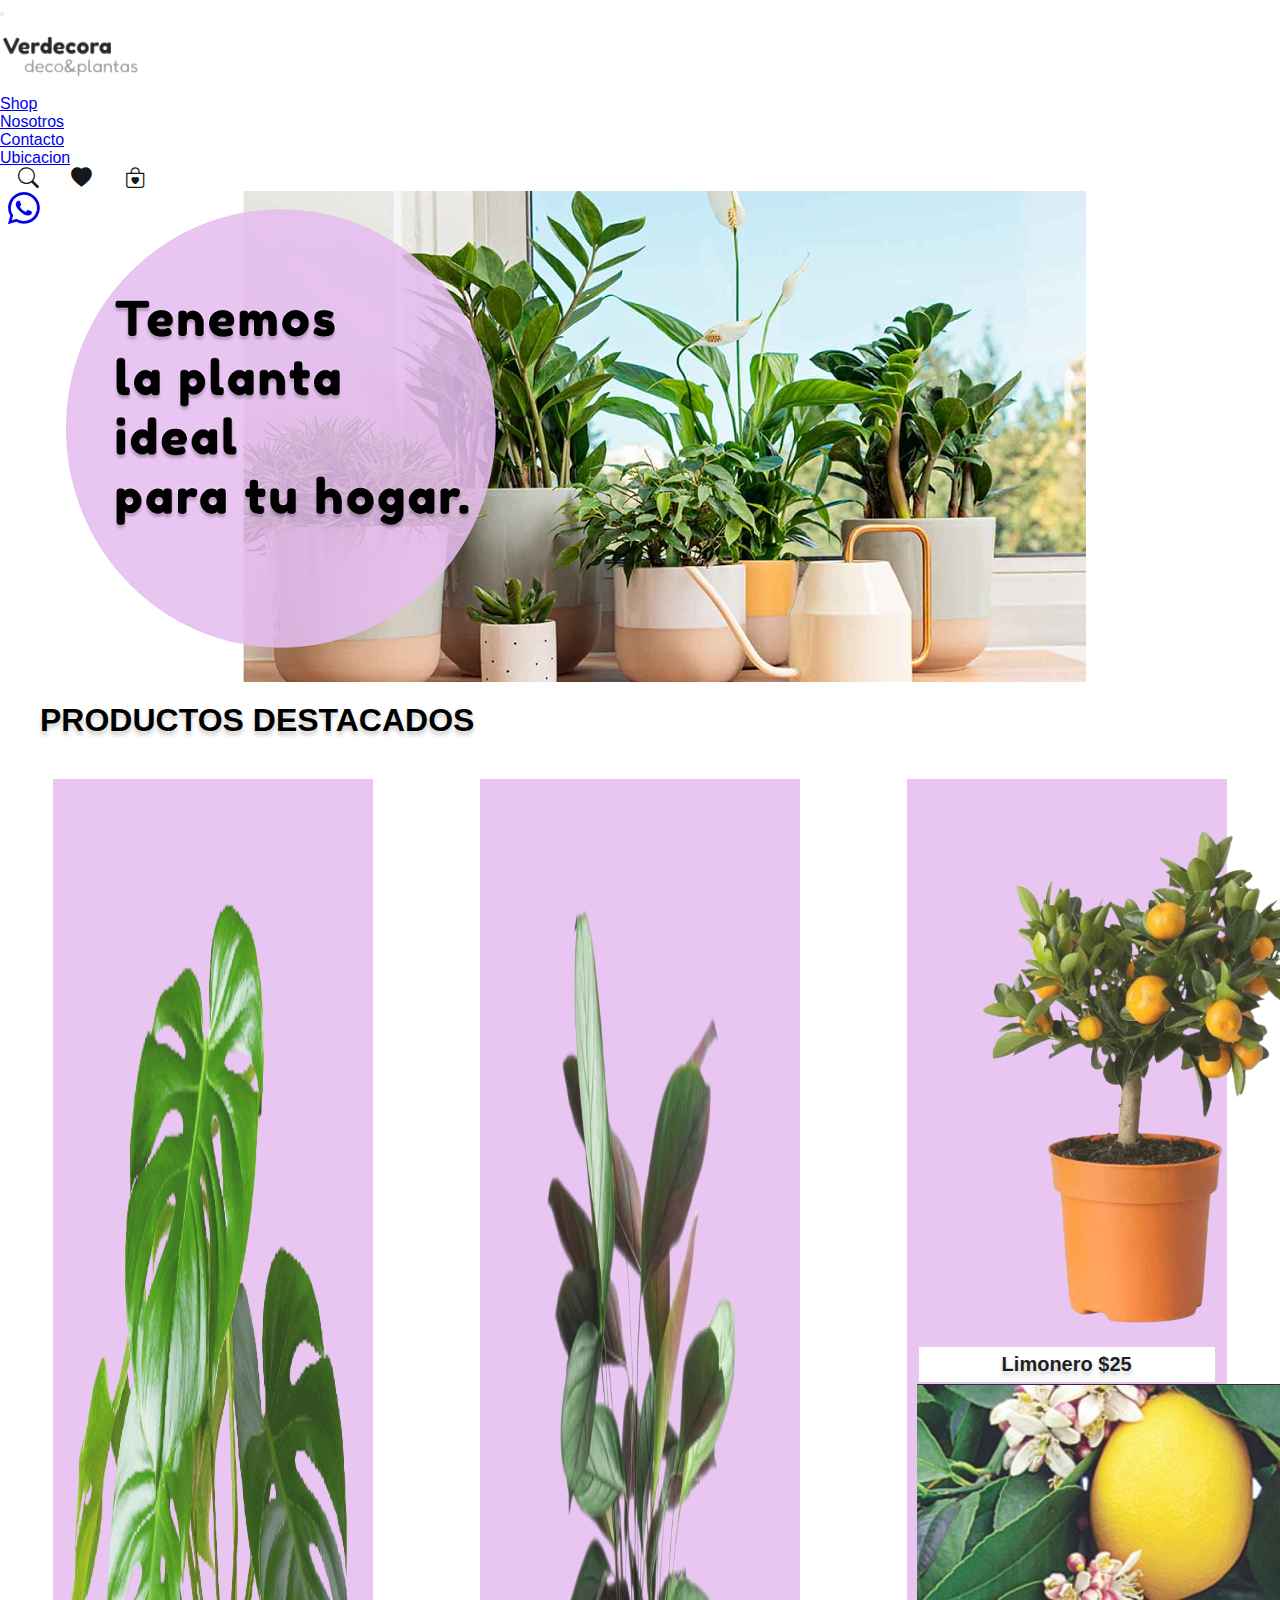
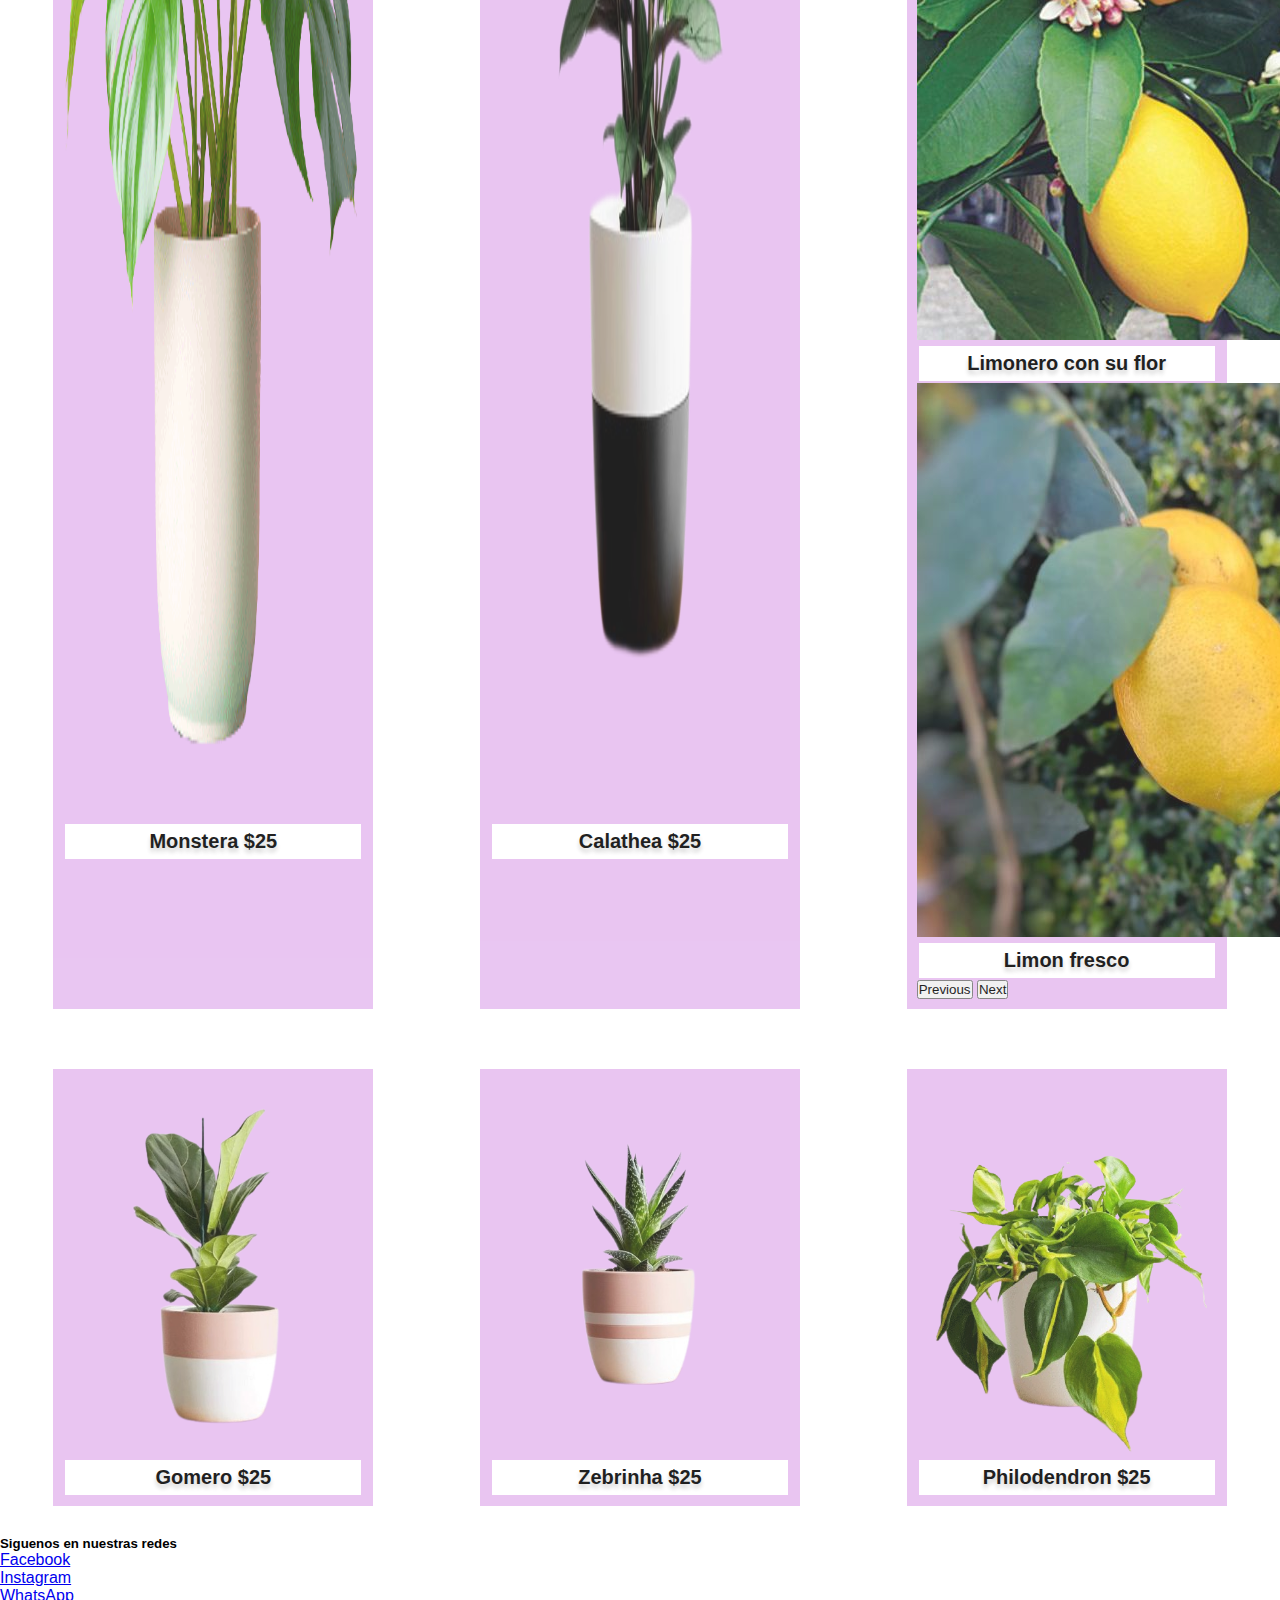
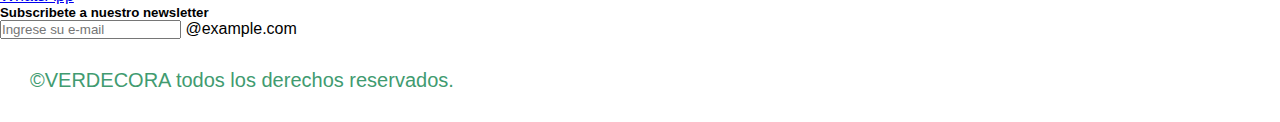
<file: pre-entrega2sanchez/index.html>
<!DOCTYPE html>
<html lang="es">

<head>
    <meta charset="UTF-8">
    <meta name="viewport" content="width=device-width, initial-scale=1.0">
    <title>Verdecora</title>

<!-- Bootstrap -->
<link href="https://cdn.jsdelivr.net/npm/bootstrap@5.3.2/dist/css/bootstrap.min.css" rel="stylesheet" integrity="sha384-T3c6CoIi6uLrA9TneNEoa7RxnatzjcDSCmG1MXxSR1GAsXEV/Dwwykc2MPK8M2HN" crossorigin="anonymous">
<!-- css -->
<link rel="stylesheet" href="./css/style.css"></head>
<!-- iconos -->
<link rel="stylesheet" href="https://cdn.jsdelivr.net/npm/bootstrap-icons@1.11.2/font/bootstrap-icons.min.css">

<body>
    <!-- barra de navegacion -->
    <header > 
    <nav class="navbar navbar-expand-md">
        <di class="container-fluid">
        <button class="navbar-toggler" type="button" data-bs-toggle="collapse" data-bs-target="#navbar-toggler" aria-controls="navbarTogglerDemo01" aria-expanded="false" aria-label="Toggle navigation">
            <span class="navbar-toggler-icon"></span>
        </button>
    <div class="collapse navbar-collapse" id="navbar-toggler">
        <a class="navbar-brand" href="#">
            <img class="logo" src="media/logo.png" width="140" alt="logo">
        </a>

        <ul class="navbar-nav d-flex justify-content-center align-items-left">
            <li class="nav-item">
                <a class="nav-link" href="#productos">Shop</a>
            </li>
            <li class="nav-item">
                <a class="nav-link" href="./pages/nosotros.html">Nosotros</a>
            </li>
            <li class="nav-item">
                <a class="nav-link" href="./pages/contacto.html">Contacto</a>
            </li>
            <li class="nav-item">
                <a class="nav-link" href="./pages/ubicacion.html">Ubicacion</a>
            </li>
        </ul>
    </div> 
    <!-- barra de iconos -->
    <div class="icons">
        <a href="#" class="bi bi-search"></a>
        <a href="#" class="bi bi-heart-fill"></a>
        <a href="#" class="bi bi-bag-heart"></a>
    </div>

    </nav>
  <!-- boton flotante -->
    <div class="btn-wsp">
        <a href="https://web.whatsapp.com"  target="_blank"  >
            <i class="bi bi-whatsapp"></i>
        </a>
    </div>
   
    
    </header>

<section>
        <div class="fondito">
        <img class="img-fluid" src="./media/tenemos-planta.png" class="rounded"  alt="fondo">
        </div> 
    </section>  
<section id="productos">
    <div class="prod-destacados">
        <h1>PRODUCTOS DESTACADOS</h1>
    </div>
</section>
    <main> 
            <div class="tarjeta">
                <img src="./media/Monstera.png" alt="monstera">
                <h3>Monstera $25</h3>
            </div>

            <div class="tarjeta">
                <img src="./media/calathea.png" alt="calathea">
                <h3>Calathea $25</h3>
            </div>
        <!-- carrousel-->
        <div class="tarjeta">
            <div id="carouselExample" class="carousel carousel-dark slide">
                <div class="carousel-inner">
                    <div class="carousel-item active">
                    <img src="./media/limonero-1.png" class="d-block w-100" alt="...">
                    <h3>Limonero $25</h3>
                    </div>
                    <div class="carousel-item">
                    <img src="./media/limonero-2.JPG" class="d-block w-100" alt="...">
                    <h3>Limonero con su flor</h3>
                    </div>
                    <div class="carousel-item">
                    <img src="./media/limonero-3.JPG" class="d-block w-100" alt="...">
                    <h3>Limon fresco</h3>
                    </div>
                </div>
                <button class="carousel-control-prev" type="button" data-bs-target="#carouselExample" data-bs-slide="prev">
                    <span class="carousel-control-prev-icon" aria-hidden="true"></span>
                    <span class="visually-hidden">Previous</span>
                </button>
                <button class="carousel-control-next" type="button" data-bs-target="#carouselExample" data-bs-slide="next">
                    <span class="carousel-control-next-icon" aria-hidden="true"></span>
                    <span class="visually-hidden">Next</span>
                </button>
            </div>
        </div>
            <div class="tarjeta">
                <img src="./media/gomero.png" alt="gomero">
                <h3>Gomero $25</h3>
            </div>

            <div class="tarjeta">
                <img src="./media/zebrinha.png" alt="cactus">
                <h3>Zebrinha $25</h3>
            </div>
        

        
            <div class="tarjeta">
                <img src="./media/Philodendron.png" alt="potus">
                <h3>Philodendron $25</h3>
            </div> 
           
    </main>

<!-- comienzo pie de pagina -->
<footer>
<div class="container p-2">
    <div class="row">
    
        <div class="col-lg-6 col-sm-6" >
            <div class="single-box">
                <h5>Siguenos en nuestras redes</h5>
                <div><a href="https://www.facebook.com" class="text-decoration-none text-dark bg-white" >Facebook</a></div>
                <div><a href="https://www.instagram.com" class="text-decoration-none text-dark bg-white">Instagram</a></div>
                <div><a href="https://web.whatsapp.com" class="text-decoration-none text-dark bg-white">WhatsApp</a></div>
            </div>
        </div>

        <div class="col-lg-6 col-sm-6 ">
            
            <div class="row justify-content-end">
                <h5>Subscribete a nuestro newsletter</h5>
                <div class="input-group mb-3">
                    <input type="text" class="form-control" placeholder="Ingrese su e-mail" aria-label="Recipient's username" aria-describedby="basic-addon2">
                    <span class="input-group-text" id="basic-addon2">@example.com</span>
                </div>
            </div>
        </div>
    </div>
</div>
<div class="container-fluid  text-center p-2">
    <p>&copy;VERDECORA todos los derechos reservados.</p>      
</div>
</footer>    

<script src="https://cdn.jsdelivr.net/npm/bootstrap@5.3.2/dist/js/bootstrap.bundle.min.js" integrity="sha384-C6RzsynM9kWDrMNeT87bh95OGNyZPhcTNXj1NW7RuBCsyN/o0jlpcV8Qyq46cDfL" crossorigin="anonymous"></script>

</body>

</html>
</file>
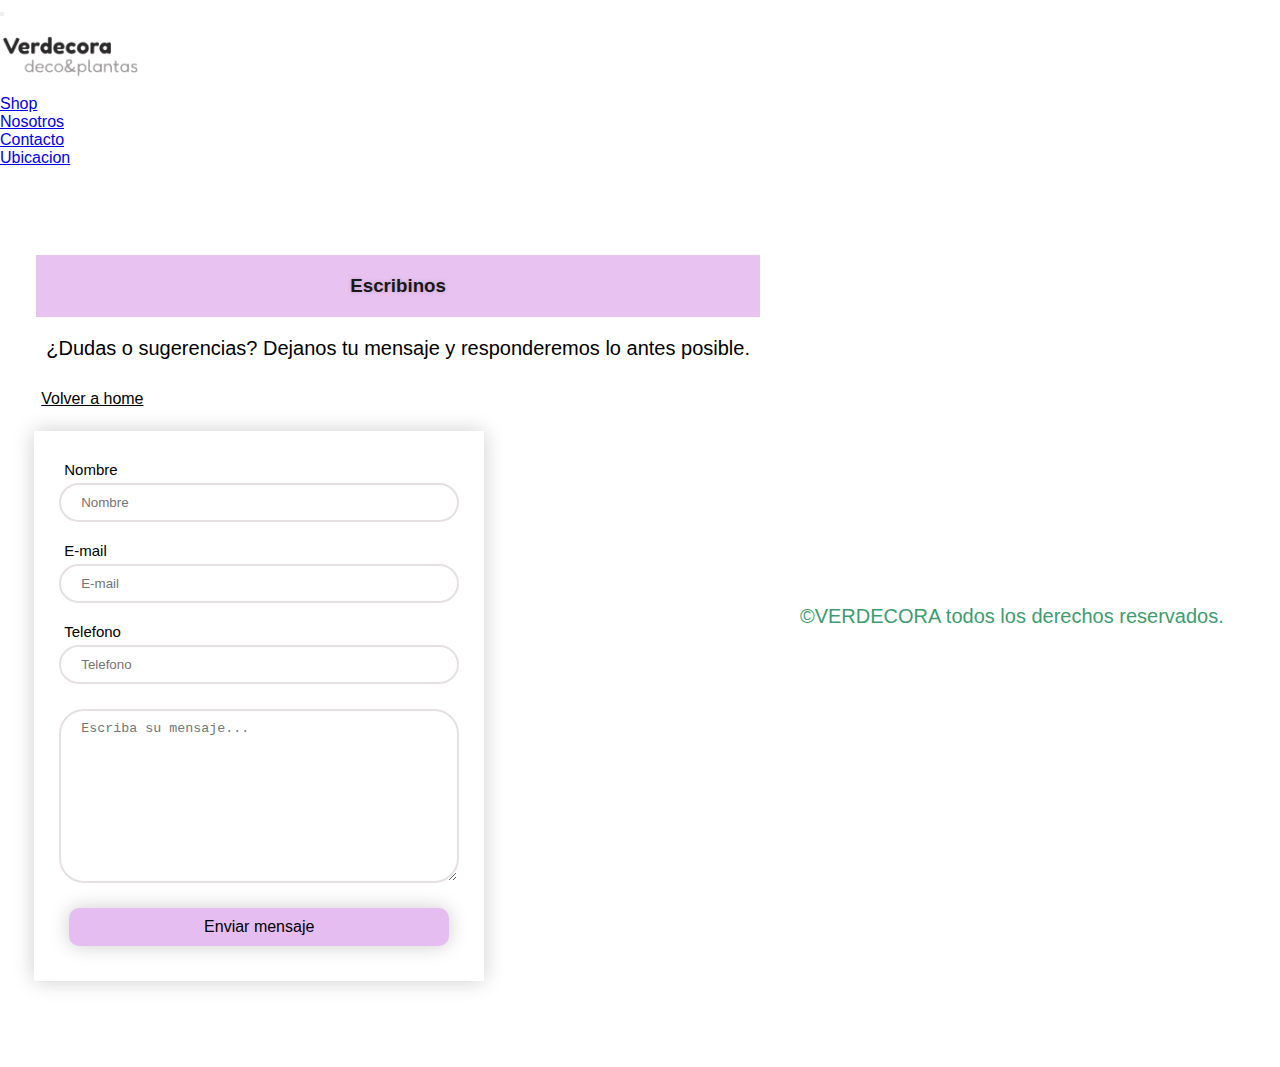
<file: pre-entrega2sanchez/pages/contacto.html>
<!DOCTYPE html>
<html lang="es">
<head>
    <meta charset="UTF-8">
    <meta name="viewport" content="width=device-width, initial-scale=1.0">
  
    <!-- Bootstrap -->
    <link href="https://cdn.jsdelivr.net/npm/bootstrap@5.3.2/dist/css/bootstrap.min.css" rel="stylesheet" integrity="sha384-T3c6CoIi6uLrA9TneNEoa7RxnatzjcDSCmG1MXxSR1GAsXEV/Dwwykc2MPK8M2HN" crossorigin="anonymous">
  <!-- css -->
  <link rel="stylesheet" href="../css/contacto.css">
    <title>Contacto</title>
</head>
<body>
    <header> 
        <nav class="navbar navbar-expand-md">
            <di class="container-fluid">
            <button class="navbar-toggler" type="button" data-bs-toggle="collapse" data-bs-target="#navbar-toggler" aria-controls="navbarTogglerDemo01" aria-expanded="false" aria-label="Toggle navigation">
                <span class="navbar-toggler-icon"></span>
            </button>
        <div class="collapse navbar-collapse" id="navbar-toggler">
            <a class="navbar-brand" href="#">
                <img class="logo" src="../media/logo.png" width="140" alt="logo">
            </a>
    
        <ul class="navbar-nav d-flex justify-content-center align-items-left">
                <li class="nav-item">
                    <a class="nav-link" href="../index.html">Shop</a>
                </li>
                <li class="nav-item">
                    <a class="nav-link" href="./pages/nosotros.html">Nosotros</a>
                </li>
                <li class="nav-item">
                    <a class="nav-link" href="./pages/contacto.html">Contacto</a>
                </li>
                <li class="nav-item">
                    <a class="nav-link" href="./pages/ubicacion.html">Ubicacion</a>
                </li>
        </ul>
    </header>
    <main>
        <section class="prod-destacados">
            <h3>Escribinos</h3>
            <p>¿Dudas o sugerencias?
                Dejanos tu mensaje y  responderemos lo antes posible.</p>
                <div >
                    <a class="casa" href="../index.html">Volver a home  </a>
                </div>
    <div class="input-group">
    <form>
        <label for="name">Nombre</label>
        <input type="text" name="name" id="name" placeholder="Nombre" >
        
        <label for="E-mail">E-mail</label>
        <input type="email" name="email" id="email" placeholder="E-mail" >
        
        <label for="number">Telefono</label>
        <input type="number" name="phone" id="phone" placeholder="Telefono" >

        <label for="mensaje"></label>
        <textarea name="message" id="message" placeholder="Escriba su mensaje..." cols="30" rows="10"></textarea>
        <input type="submit" value="Enviar mensaje" class="btn">
    
    </form>
 </div>

        </section>
<footer>

    <div class="container-fluid  text-center p-2">
        <p>&copy;VERDECORA todos los derechos reservados.</p>      
    </div>
    
    </footer> 


</main>
    


    <script src="https://cdn.jsdelivr.net/npm/bootstrap@5.3.2/dist/js/bootstrap.bundle.min.js" integrity="sha384-C6RzsynM9kWDrMNeT87bh95OGNyZPhcTNXj1NW7RuBCsyN/o0jlpcV8Qyq46cDfL" crossorigin="anonymous"></script>

</body>
</html>
</file>
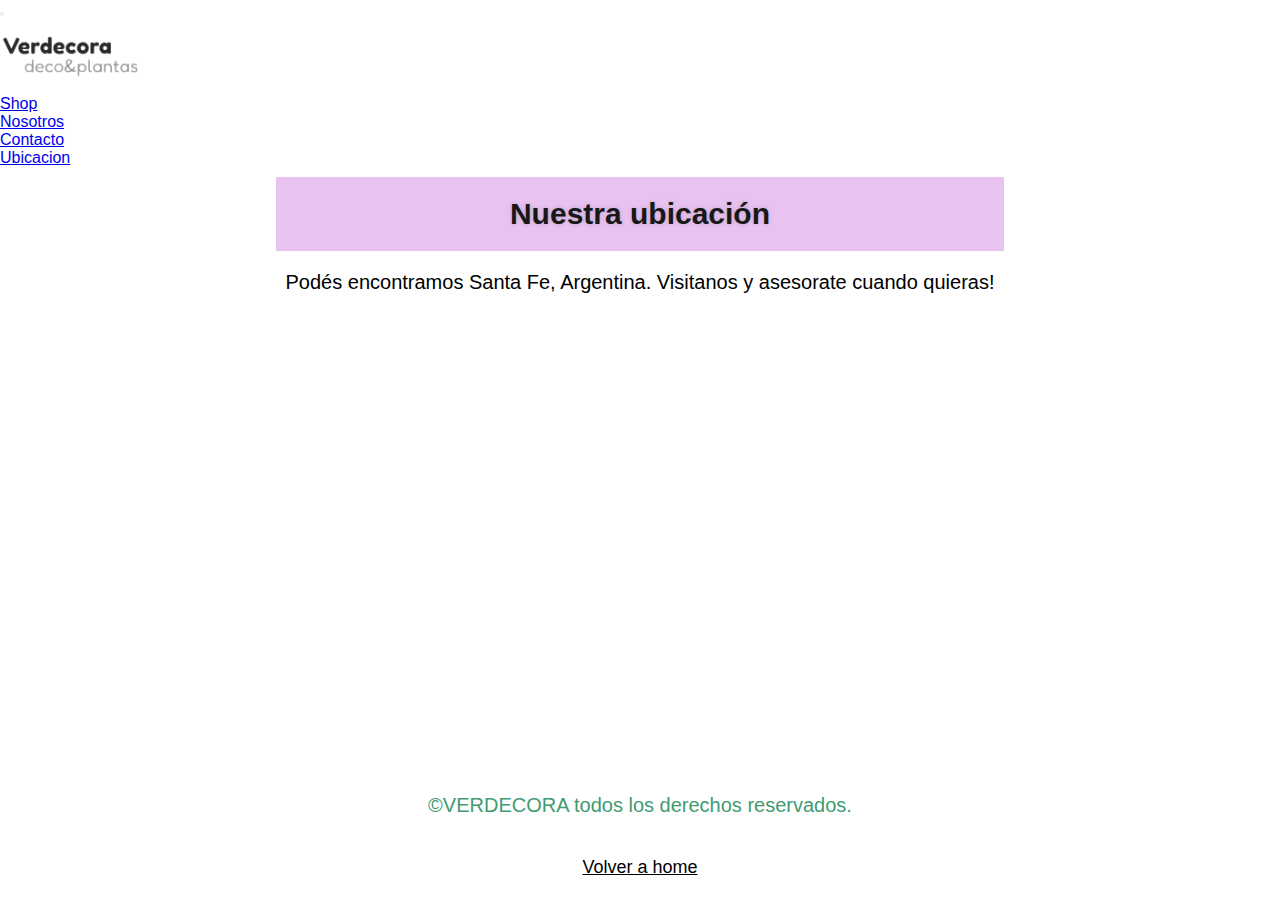
<file: pre-entrega2sanchez/pages/ubicacion.html>
<!DOCTYPE html>
<html lang="es">

<head>
    <meta charset="UTF-8">
    <meta name="viewport" content="width=device-width, initial-scale=1.0">
    <title>Ubicacion</title>

<!-- Bootstrap -->
<link href="https://cdn.jsdelivr.net/npm/bootstrap@5.3.2/dist/css/bootstrap.min.css" rel="stylesheet" integrity="sha384-T3c6CoIi6uLrA9TneNEoa7RxnatzjcDSCmG1MXxSR1GAsXEV/Dwwykc2MPK8M2HN" crossorigin="anonymous">
<!-- css -->
<link rel="stylesheet" href="../css/ubicacion.css">
</head>


  <body>
        <!-- barra de navegacion -->
        <header > 
        <nav class="navbar navbar-expand-md">
            <di class="container-fluid">
            <button class="navbar-toggler" type="button" data-bs-toggle="collapse" data-bs-target="#navbar-toggler" aria-controls="navbarTogglerDemo01" aria-expanded="false" aria-label="Toggle navigation">
                <span class="navbar-toggler-icon"></span>
            </button>
        <div class="collapse navbar-collapse" id="navbar-toggler">
            <a class="navbar-brand" href="#">
                <img class="logo" src="../media/logo.png" width="140" alt="logo">
            </a>
    
        <ul class="navbar-nav d-flex justify-content-center align-items-left">
                <li class="nav-item">
                    <a class="nav-link" href="../pages/shop.html">Shop</a>
                </li>
                <li class="nav-item">
                    <a class="nav-link" href="../pages/nosotros.html">Nosotros</a>
                </li>
                <li class="nav-item">
                    <a class="nav-link" href="../pages/contacto.html">Contacto</a>
                </li>
                <li class="nav-item">
                    <a class="nav-link" href="../pages/ubicacion.html">Ubicacion</a>
                </li>
        </ul>
        
        </div>
        </nav>
        </header>
        <main>
            <div>
                <h4>Nuestra ubicación </h4>
                <p>Podés encontramos Santa Fe, Argentina. Visitanos y asesorate cuando quieras! </p>
            </div>
             
    <div class="mapita">  
        <iframe src="https://www.google.com/maps/embed?pb=!1m14!1m8!1m3!1d27184.90233453931!2d-60.7161446!3d-31.603369!3m2!1i1024!2i768!4f13.1!3m3!1m2!1s0x95b5a9adc40888e1%3A0xdcf7761e8d02804a!2sSanta%20Fe%20de%20la%20Vera%20Cruz%2C%20Santa%20Fe!5e0!3m2!1ses-419!2sar!4v1701718861243!5m2!1ses-419!2sar" width="600" height="450" style="border:0;" allowfullscreen="" loading="lazy" referrerpolicy="no-referrer-when-downgrade"></iframe>
    </div>
</main>

<footer>

    <div class="container-fluid  text-center p-2">
        <p>&copy;VERDECORA todos los derechos reservados.</p>      
    </div>
   <div>
                <a class="casa" href="../index.html">Volver a home</a>
              
            </div>
        </footer>
    <script src="https://cdn.jsdelivr.net/npm/bootstrap@5.3.2/dist/js/bootstrap.bundle.min.js" integrity="sha384-C6RzsynM9kWDrMNeT87bh95OGNyZPhcTNXj1NW7RuBCsyN/o0jlpcV8Qyq46cDfL" crossorigin="anonymous"></script>

</body>
</html>
</file>
<file: pre-entrega2sanchez/css/style.css>
*{
    margin: 0;
    padding: 0;
    box-sizing: border-box;
}

body{ 
    background-color: white;
    font-family: Verdana, Geneva, Tahoma, sans-serif;
}

/*barra nav*/


body header nav div.barra {

text-decoration: none;
display: flex;
flex-wrap: wrap;
margin: 15px;
padding: 20px;
justify-content: left;
}




header p{
display: center;
background-color: #E6BDF0;
justify-content: center;
text-align: center;
padding: 10px;
}

/*iconos de barra*/
header .icons a{
    font-size: 1.3rem;
    color: rgba(0, 0, 0, 0.911);
    padding: 10px;
    margin-left: 0.5rem;
    justify-content: right;
    align-items: right;
    
}

header .icons a:hover{
color: #E6BDF0;
}

/*whatsapp fijo*/
.btn-wsp{ 
    display: flex;
    position: fixed;
    justify-content: center;
    align-items: center;
    font-size: 2rem;
    margin-left: 0.5rem;
}


.fondito{
    display: flex;
    justify-content: center;
    align-items: center;
    max-width: 90%;
    max-height: 90%;
}

/*productos destacados*/
.prod-destacados{
    display: flex;
        text-align: left;
        margin-left: 30px;
        margin-top: 10px;
        padding: 10px;
        text-shadow: 0px 4px 4px rgba(0, 0, 0, 0.2);

    }

/*Aplicamos estilos al main*/
h3{
    text-align: center;
    
}

main{
    display: flex;
    justify-content: space-around;
    flex-wrap: wrap;
}


/*Aplicamos estilos de ancho a las card*/

main > .tarjeta {
    width: 320px;
    margin: 30px;
    padding: 10px;
    background-color: #E6BDF0;
    opacity: 87%;
    transition: box-shadow 0.3s ease-in-out;
}
main > .tarjeta:hover {
    box-shadow: 0 6px 10px rgba(0, 0, 0, 0.349);
}
main > .tarjeta > img{
    width: 100%;
    height: 90%;

}
/*nombre de las plantas*/
main div h3{
    text-align: center;
    font-size: 20px;
    color: black;
    text-shadow: 0px 4px 4px rgba(0, 0, 0, 0.2);
    background-color: white;
    margin: 2px;
    padding: 6px;

}

/*pie de pagina*/
footer p {
    color: #419B70;
    font-size: 20px;
    text-align:left;
    margin: 10px;
    padding: 20px;
}

footer .redes{
    display: flex;
    justify-content: space-around;
    flex-direction: column;
    margin: 10px;
    padding: 10px;
}
footer .redes a{
    text-align: left;
    padding: 10px;
    font-family: Verdana, Geneva, Tahoma, sans-serif;
    text-decoration: none;

}


footer .copy{
    color: black ;
    font-family: Verdana, Geneva, Tahoma, sans-serif;
    margin: 10px;
    padding: 10px;

   
}
</file>
<file: pre-entrega2sanchez/css/contacto.css>
*{
    margin: 0;
    padding: 0;

    
}
body{ 
    background-color: white;
    font-family: Verdana, Geneva, Tahoma, sans-serif;
}
main{
    min-height: 100vh;
    display: flex;
    align-items: center;
    justify-content: center;
    flex-wrap: wrap;
}


h3{
    color: black;
    margin: 10px;
    text-align: center;
    display: flex;
    justify-content: center;
    text-shadow: 0px 0px 4px rgba(0, 0, 0, 0.2);
    background-color: #E6BDF0;
    opacity: 90%;
    margin: 10px;
    padding:20px;
}
p{
    font-size: 20px;
    margin: 20px;
    text-align:center;
    align-items: center;
    justify-content: center;
    display: flex;

}



form{
    display: flex;
    flex-wrap: wrap;
    justify-content: center;
    flex-direction: column;
    margin: 8px;
    padding: 25px;
    box-shadow: 0 0 20px rgba(0, 0, 0, 0.2);
    text-align: left;
    width: 400px;
}

.input-group{
    display: flex;
    flex-direction: column;
    text-align: left;

}


label{
    color:black;
    font-size: 15px;
    display: flex;
    flex-wrap: wrap;
    margin: 5px;
    align-items: center;


}

input,textarea{
    padding: 10px 20px;
    border-radius: 25px;
    margin-bottom: 15px;
    border: 2px solid  rgb(231, 224, 224);
}

/*boton*/
.btn{
    display: flex;
    justify-content: center;
    align-items: center;
    background-color: #E6BDF0;
    margin: 10px;
    padding: 10px;
    font-size: 16px;
    border: 5px;
    border-radius: 10px;
    box-shadow:  0 0 20px rgba(0, 0, 0, 0.2);
    cursor: pointer;
    
}

.btn:hover{
    background-color: #bf53db;
}

.casa{
    display: flex;
    text-decoration:underline;
    color: black;
    margin: 5px;
    padding: 10px;
}

.casa:hover{
    color: #bf53db;
}

/*pie de pagina*/
footer p {
    color: #419B70;
    font-size: 20px;
    text-align:left;
    margin: 10px;
    padding: 20px;
}
footer .copy{
    color: black ;
    font-family: Verdana, Geneva, Tahoma, sans-serif;
    margin: 10px;
    padding: 10px;

   
}
</file>
<file: pre-entrega2sanchez/css/ubicacion.css>
*{
    margin: 0;
    padding: 0;
    box-sizing: border-box;
}
body{ 
    background-color: white;
    font-family: Verdana, Geneva, Tahoma, sans-serif;

}

main{
    display: flex;
    justify-content: space-around;
    flex-wrap: wrap;
}

h4{
    font-size: 30px;
    color: black;
    text-align: center;
    display: flex;
    justify-content: center;
    text-shadow: 0px 0px 4px rgba(0, 0, 0, 0.2);
    background-color: #E6BDF0;
    opacity: 90%;
    margin: 10px;
    padding:20px;
}
p{
    font-size: 20px;
    margin: 20px;
    text-align:center;
    align-items: center;
    justify-content: center;
    display: flex;

}




.casa{
    font-size: large;
    display: flex;
    align-items: center;
    justify-content: center;
    text-decoration:underline;
    color: black;
    margin: 5px;
    padding: 10px;
}

.casa:hover{
    color: #bf53db;
}

footer p {
    color: #419B70;
    font-size: 20px;
    text-align:left;
    margin: 10px;
    padding: 20px;
}
footer .copy{
    color: black ;
    font-family: Verdana, Geneva, Tahoma, sans-serif;
    margin: 10px;
    padding: 10px;
}

.mapita{
    display: flex;
    justify-content: center;
    align-items: center;
    flex-wrap: wrap;
}
</file>
